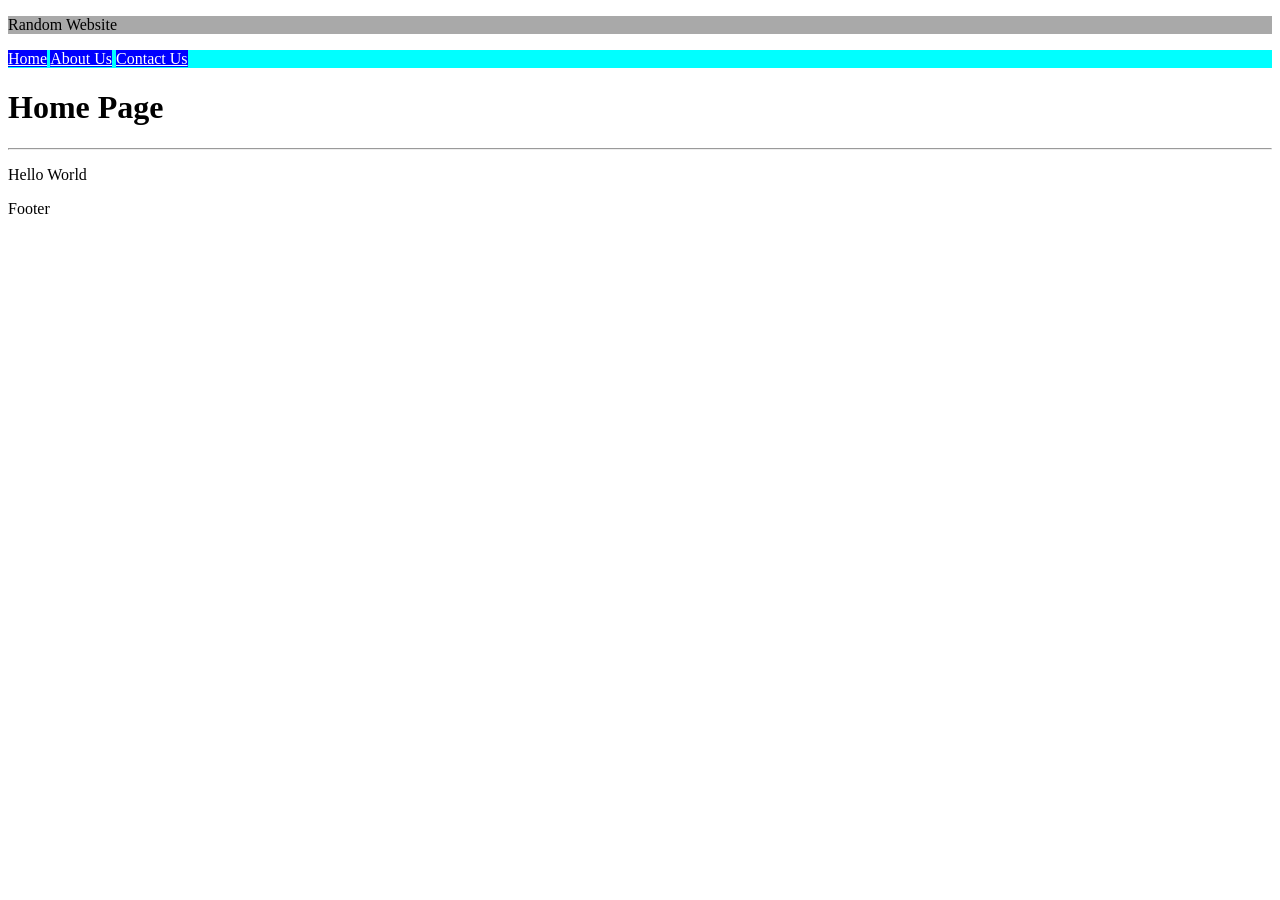
<file: index.html>
<!DOCTYPE html>
<html>
    <head>
        <meta charset="UTF-8">
        <meta name="viewport" content="width=device-width, initial-scale=1.0">
        <title>Home Page</title>
        <link rel="stylesheet" href="css/style.css" />
    </head>
    <body>
        <div id="header">
            <div id="banner">
                <p>Random Website</p>
            </div>
            <div id="nav">
                <a href="index.html">Home</a>
                <a href="about_us.html">About Us</a>
                <a href="contact_us.html">Contact Us</a>
            </div>
        </div>
        <div id="main">
            <h1>Home Page</h1>
            <hr/>
            <p>Hello World</p>
        </div>
        <div id="footer">
            <p>Footer</p>
        </div>


    </body>
</html>
</file>
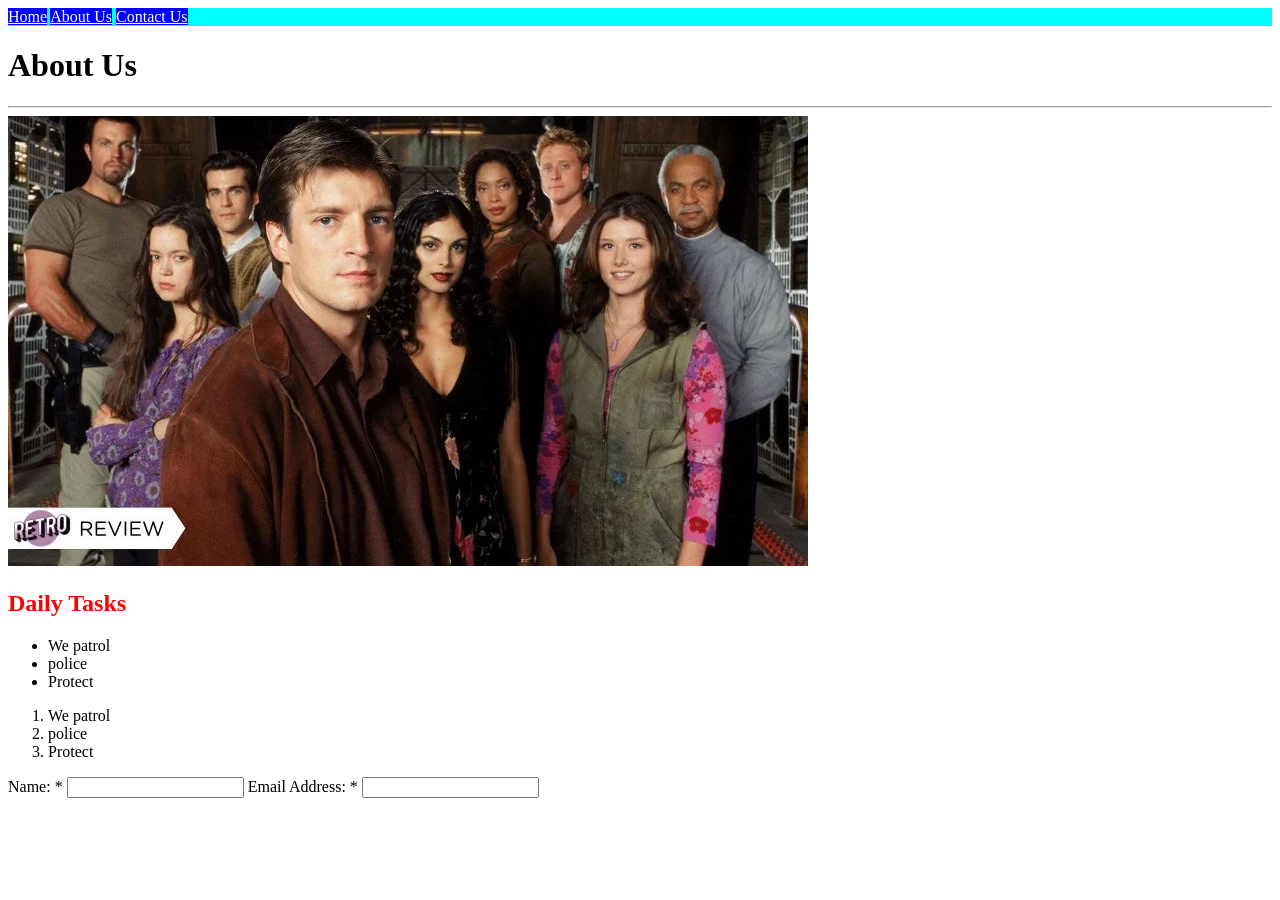
<file: about_us.html>
<!DOCTYPE html>
<html lang="en">
<head>
    <meta charset="UTF-8">
    <meta name="viewport" content="width=device-width, initial-scale=1.0">
    <title>About Us</title>
    <link rel="stylesheet" href="css/style.css" />
</head>
<body>
    <nav>
        <a href="index.html">Home</a>
        <a href="about_us.html">About Us</a>
        <a href="contact_us.html">Contact Us</a>
    </nav>
    <h1>About Us</h1>
    <hr/>
    <img src="images/firefly.jpg" alt="Firefly is the best" />
    <h2>Daily Tasks</h2>
    <ul>
        <li>We patrol</li>
        <li>police</li>
        <li>Protect</li>
    </ul>
    <ol>
        <li>We patrol</li>
        <li>police</li>
        <li>Protect</li>
    </ol>
    <form action="confirmation.html">
        <label for="fullname">Name: *</label>
        <input type="text" required id="fullname" name="fullname"/>
        <label for="emailaddress">Email Address: *</label>
        <input type="email" id="email" name="emailaddress"/>
    </form>
</body>
</html>
</file>
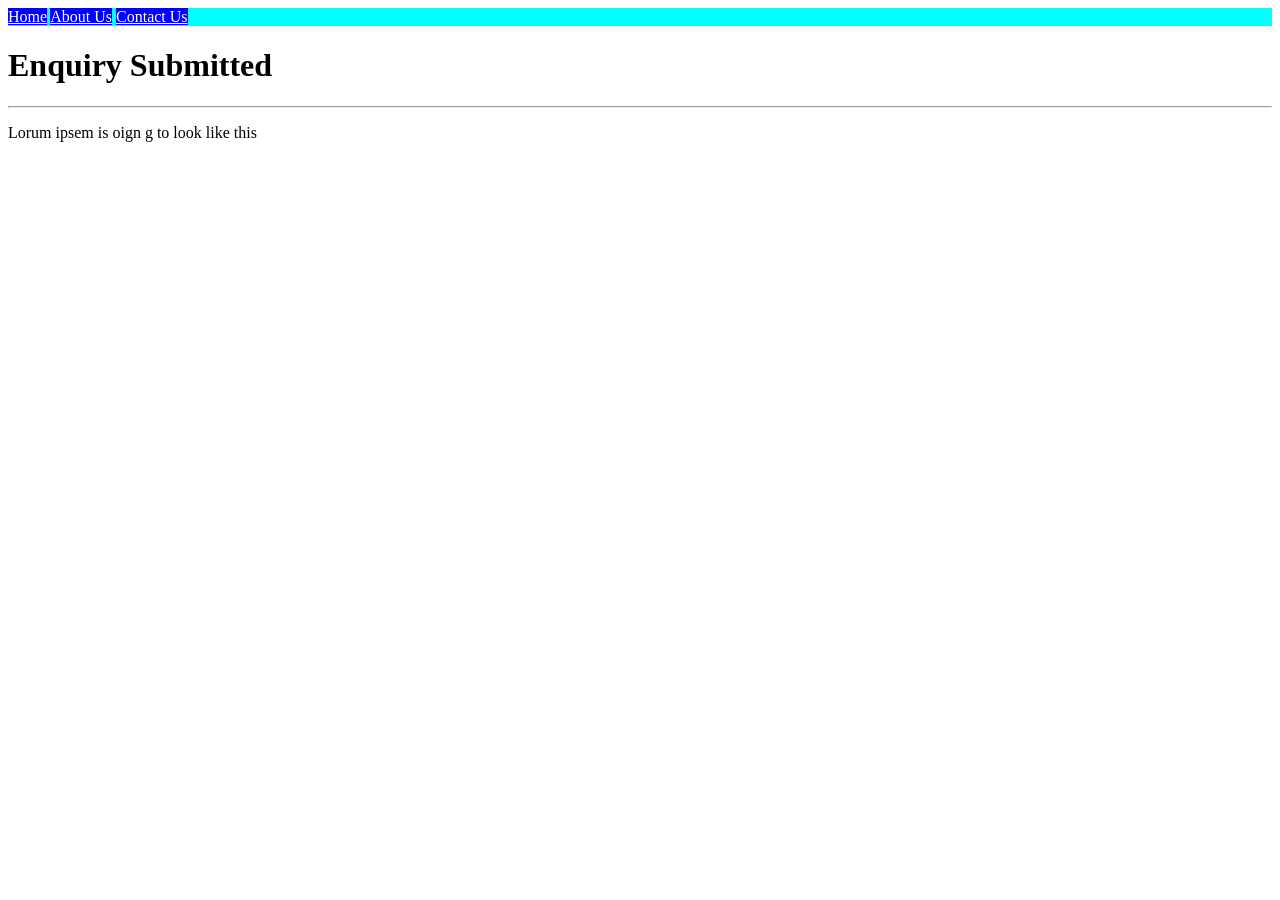
<file: confirmation.html>
<!DOCTYPE html>
<html lang="en">
<head>
    <meta charset="UTF-8">
    <meta name="viewport" content="width=device-width, initial-scale=1.0">
    <title>Confirmation</title>
    
    <link rel="stylesheet" href="css/style.css" />
</head>
<body>
    <div id="nav">
        <a href="index.html">Home</a>
        <a href="about_us.html">About Us</a>
        <a href="contact_us.html">Contact Us</a>
    </div>
    <h1>Enquiry Submitted</h1>
    <hr/>
    <p>Lorum ipsem is oign g to look like this</p>
</body>
</html>
</file>
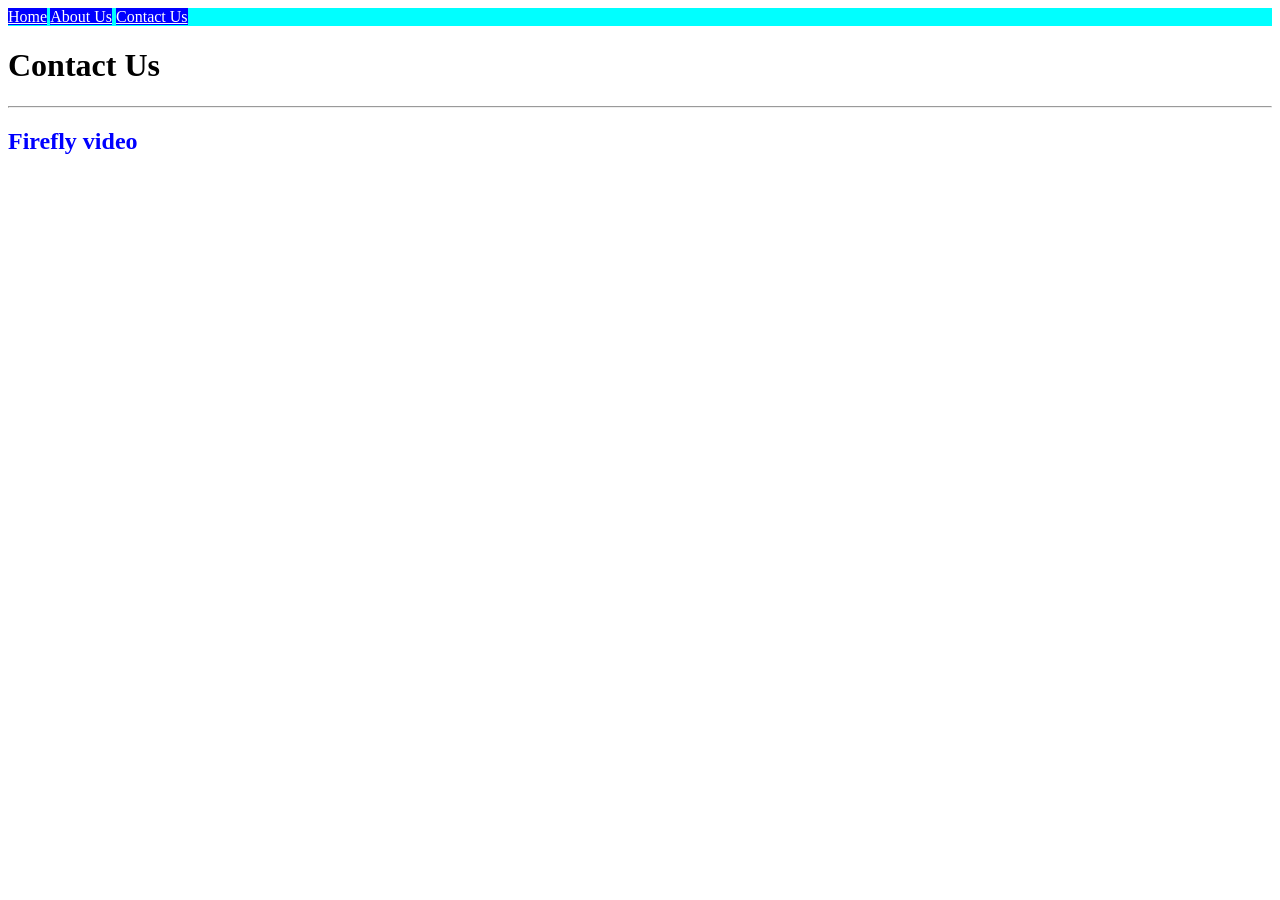
<file: contact_us.html>
<!DOCTYPE html>
<html lang="en">
<head>
    <meta charset="UTF-8">
    <meta name="viewport" content="width=device-width, initial-scale=1.0">
    <title>Contact Us</title>
    
    <link rel="stylesheet" href="css/style.css" />
</head>
<body>
    <div id="nav">
        <a href="index.html">Home</a>
        <a href="about_us.html">About Us</a>
        <a href="contact_us.html">Contact Us</a>
    </div>  
    <h1>Contact Us</h1>
    <hr>
    <h2 style="color: blue;">Firefly video</h2>
    <iframe width="560" height="315" src="https://www.youtube.com/embed/o-sp68GjYL0?si=oUAPEidAVsQkVTp3" title="YouTube video player" frameborder="0" allow="accelerometer; autoplay; clipboard-write; encrypted-media; gyroscope; picture-in-picture; web-share" referrerpolicy="strict-origin-when-cross-origin" allowfullscreen></iframe>
</body>
</html>
</file>
<file: css/style.css>
h2{
    color:red
}
#banner{
    background-color: darkgrey;
}
#nav, nav{
    background-color: aqua;
    color: blue;
}
#nav a, nav a{
    background-color: blue;
    color:white
}
#nav a:hover, nav a:hover{
    background-color: aquamarine;
    color:chartreuse
}
</file>
